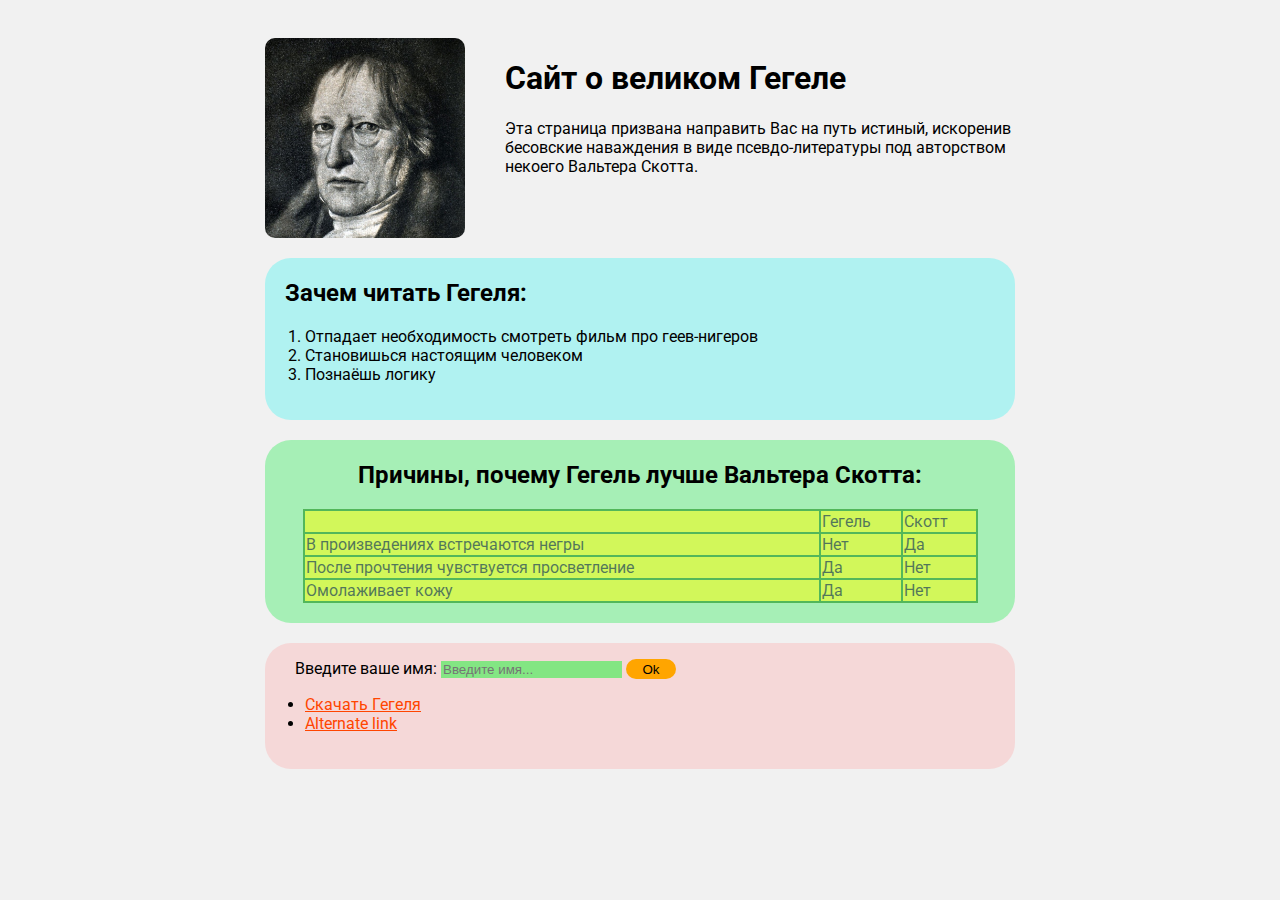
<file: index.html>
<!DOCTYPE html>
<html lang="en">
<head>
    <meta charset="UTF-8">
    <title>Great Gegel</title>
    <link rel="stylesheet" href="style1.css">
</head>
<body>
    <div class="container">
        <div class="info">
            <img class="ava" src="hegel.jpg" alt="Изображение Гегеля">
            <div class="info-text">
                <h1>Сайт о великом Гегеле</h1>
                <p>
                    Эта страница призвана направить Вас на путь истиный, искоренив бесовские наваждения в виде псевдо-литературы под авторством некоего Вальтера Скотта.
                </p>
            </div>
        </div>
        <div class="card bg-blue">
            <h2>Зачем читать Гегеля:</h2>
            <div class="list">
                <ol class="list">
                    <li>Отпадает необходимость смотреть фильм про геев-нигеров</li>
                    <li>Становишься настоящим человеком</li>
                    <li>Познаёшь логику</li>
                </ol>
            </div>
        </div>
        <div class="card bg-green">
            <h2 class="text-center">Причины, почему Гегель лучше Вальтера Скотта:</h2>
            <table class="table1">
                <tr>
                    <td></td>
                    <td>Гегель</td>
                    <td>Скотт</td>
                </tr>
                <tr>
                    <td>В произведениях встречаются негры</td>
                    <td>Нет</td>
                    <td>Да</td>
                </tr>
                <tr>
                    <td>После прочтения чувствуется просветление</td>
                    <td>Да</td>
                    <td>Нет</td>
                </tr>
                <tr>
                    <td>Омолаживает кожу</td>
                    <td>Да</td>
                    <td>Нет</td>
                </tr>
            </table>
        </div>
        <div class="card bg-pink">
            <form action="">
                <div class="name">
                    <label for="name">Введите ваше имя:</label>
                    <input type="text" placeholder="Введите имя...">
                    <button>Ok</button>
                </div>
            </form>
            <div class="link-list">
                <ul>
                    <li><a href="download.html">Скачать Гегеля</a></li>
                    <li><a href="https://www.kinopoisk.ru/film/127063/">Alternate link</a></li>
                </ul>
            </div>
        </div>
    </div>
</body>
</html>
</file>
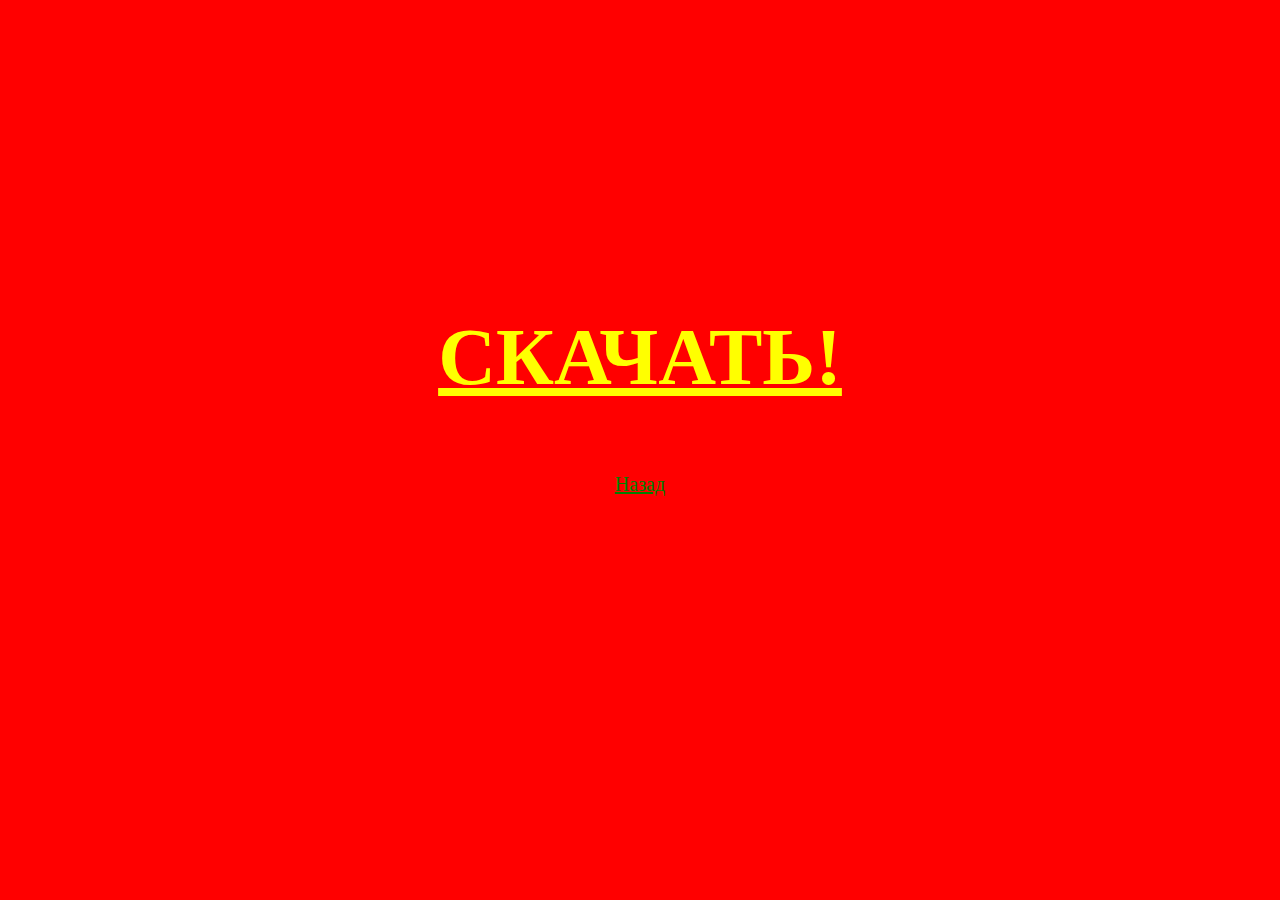
<file: download.html>
<!DOCTYPE html>
<html lang="en">
<head>
    <meta charset="UTF-8">
    <title>Download</title>
    <link rel="stylesheet" href="style2.css">
</head>
<body>
    <div class="container">
        <h1><a class="link1" href="http://flibusta.is/b/535617">СКАЧАТЬ!</a></h1>
        <p><a class="link2" href="index.html">Назад</a></p>
    </div>
</body>
</html>
</file>
<file: style1.css>
@import url('https://fonts.googleapis.com/css2?family=Edu+VIC+WA+NT+Beginner&family=Roboto&display=swap');

body {
    background: #f1f1f1;
    font-family: 'Roboto', sans-serif;
}

.container {
    max-width: 750px;
    margin: auto;
    padding-top: 30px;
}

@media (max-width: 700px) {
    .info {
        text-align: center;
        display: block;
    }
}

.list li:nth-child(1) {
    animation: 1s infinite alternate text1;
}

@keyframes text1 {
    from {
        color: red;
    }
    to {
        color: green;
    }
}

.list li:nth-child(2) {
    animation: 1s infinite alternate text2;
}

@keyframes text2 {
    from {
        color: yellow;
    }
    to {
        color: blue;
    }
}

.list li:nth-child(3) {
    animation: 1s infinite alternate text3;
}

@keyframes text3 {
    from {
        color: deeppink;
    }
    to {
        color: midnightblue;
    }
}

.ava {
    width: 200px;
    height: 200px;
    border-radius: 5%;
    /* animation-duration: 5s;
    animation-name: anim;
    animation-iteration-count: infinite;
    animation-direction: alternate; */
    animation: 4s infinite alternate anim;
    box-sizing: border-box;
}

@keyframes anim {
    from {
        border-radius: 5%;
        border: solid red;
    }

    to {
        border: solid blue;
        border-radius: 50%;
    }
}

.info {
    display: flex;
    margin-bottom: 20px;
}

.info-text {
    margin-left: 40px;
}

table {
    background: yellow;
    opacity: 0.5;
    width: 90%;
    border-collapse: collapse;
    border: 2px solid green;
}

th, td {
    border: 2px solid green;
}

.table1 {
    margin-left: 5%;
}

h2 {
    padding-left: 20px;
}

.text-center {
    text-align: center;
    padding-right: 20px;
}

.card {
    padding-bottom: 20px;
    padding-top: 1px;
    border-radius: 26px;
    margin-bottom: 20px;
}

.name {
    padding-top: 15px;
    padding-left: 30px;
}

button {
    cursor: pointer;
    background: orange;
    border: none;
    width: 50px;
    height: 20px;
    border-radius: 15px;
    box-sizing: border-box;
}

button:hover {
opacity: 0.9;
}

button:active {
cursor: pointer;
background: blue;
border: solid red;
width: 50px;
height: 20px;
border-radius: 15px;
box-sizing: border-box;
}

a {
color: orangered;
}

a:active {
color: midnightblue;
}

input {
    background: rgb(131, 230, 131);
    border: none;
}

.bg-pink {
    background: #f5d8d8;
}

.bg-blue {
    background: #b0f2f1;
}

.bg-green {
    background: #a6efb6;
}
</file>
<file: style2.css>
body {
    background: red;
}

.container {
    max-width: 750px;
    margin: auto;
    padding-top: 250px;
}

p {
    text-align: center;
    font-size: 20px;
}

h1 {
    text-align: center;
    font-size: 80px;
    margin-bottom: 70px;
}

.link1 {
    color: yellow;
}

.link1:active {
    color: orangered;
}

.link2 {
    color: green;
}

.link2:active {
    color: blue;
}
</file>
